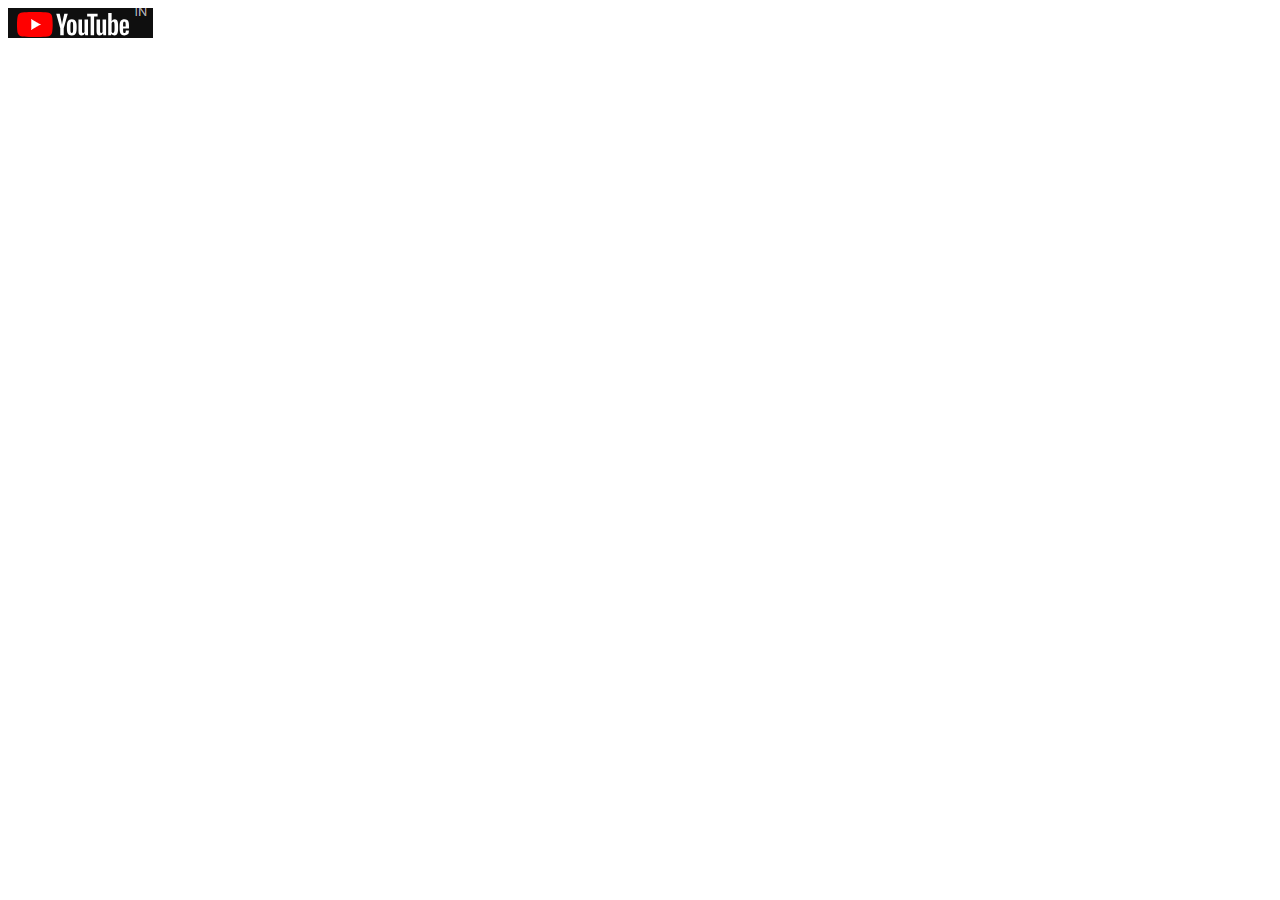
<file: images/in.html>
<!DOCTYPE html>
<html lang="en">
<head>
    <meta charset="UTF-8">
    <meta name="viewport" content="width=device-width, initial-scale=1.0">
    <title>Document</title>
</head>
<body>
    <img src="logo.png" loading="lazy" alt="">
</body>
</html>
</file>
